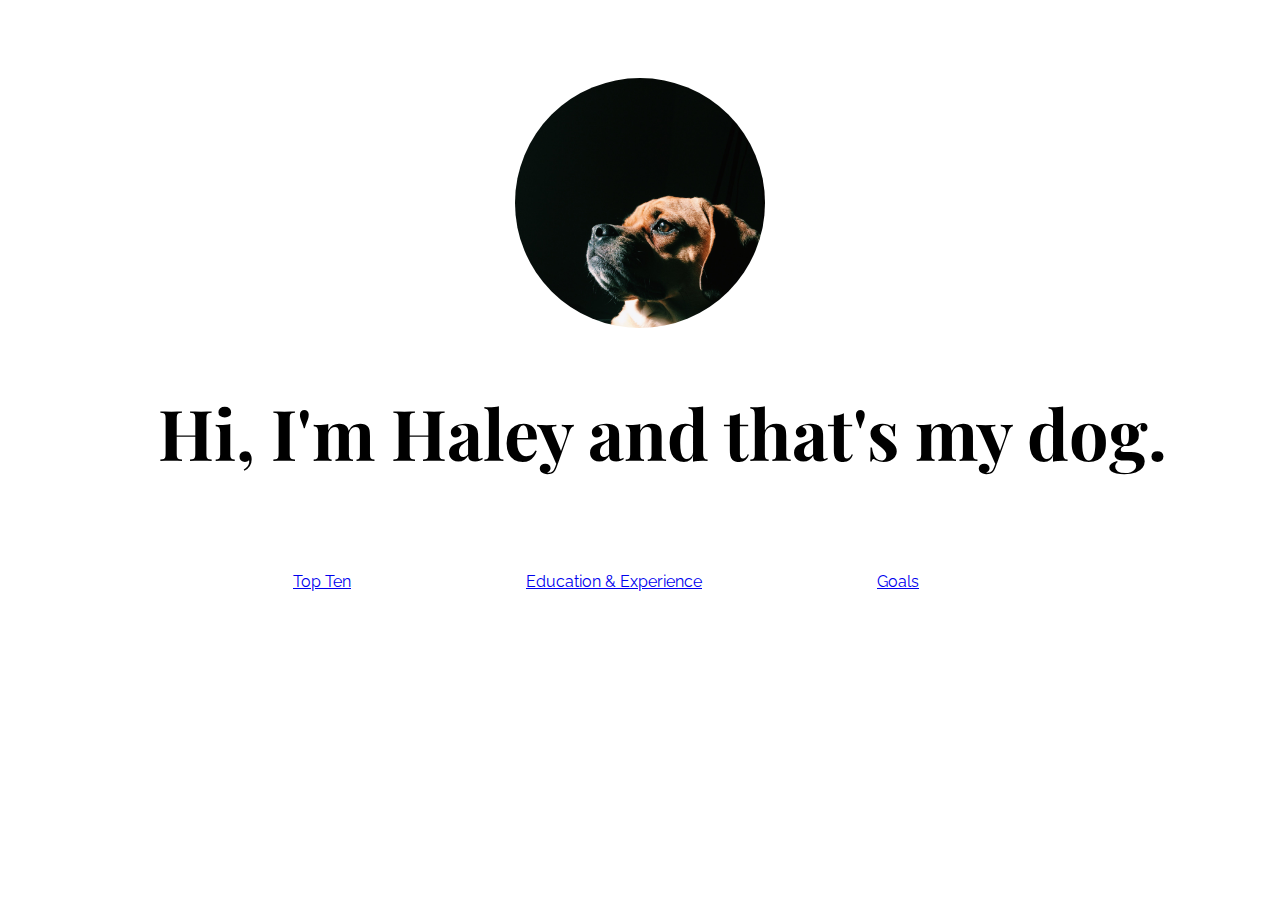
<file: index.html>
<!DOCTYPE html>
<html>

<head>
    <title> About Me </title>
    <link href="./style/style.css" rel="stylesheet" type="text/css">
    <link href="https://fonts.googleapis.com/css?family=Playfair+Display" rel="stylesheet">
    <link href="https://fonts.googleapis.com/css?family=Raleway" rel="stylesheet">
    <script type="text/javascript" src="./script/app.js"></script>
</head>

<body>
    <div id="benson">
        <img src="./images/benson.JPG" alt="dog">
    </div>
    <div id="introline">
        <h1> Hi, I'm Haley and that's my dog. </h1>
    </div>
    <div id="Navigation_Bar">
        <ul id="Navigation_List">
            <li class="Nav"><a href="navigation/ten.html"> Top Ten <a/></li>
            <li class="Nav"><a href ="navigation/education.html"> Education &amp; Experience</a> </li>
            <li class="Nav"><a href="navigation/goals.html"> Goals</a> </li>
        </ul>
</body>

</html>
</file>
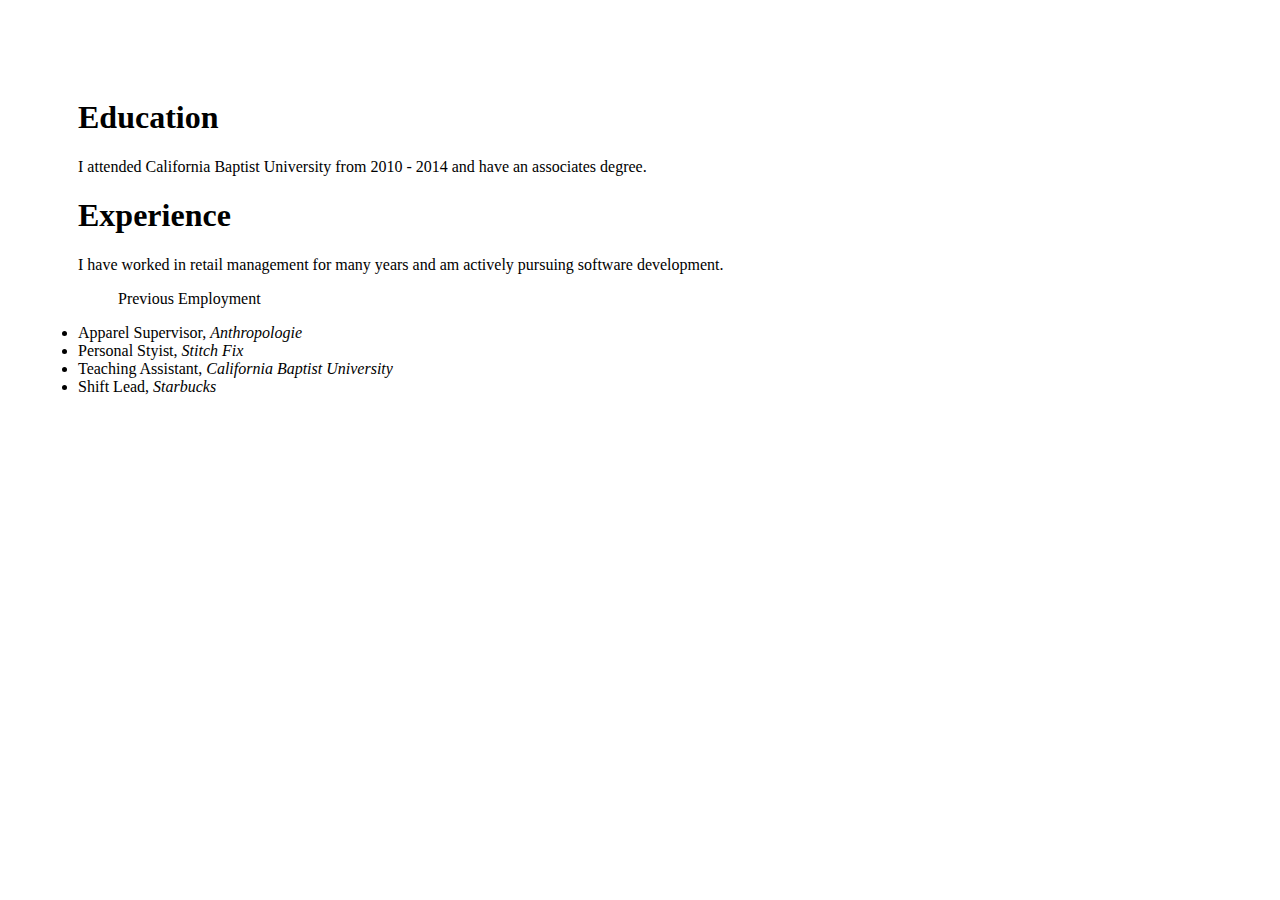
<file: navigation/education.html>
<!DOCTYPE html>
<html>

<head>
    <title> Education &amp; Experience </title>
    <link href="../style/style.css" rel="stylesheet" type="text/css">
    <link href="https://fonts.googleapis.com/css?family=Playfair+Display" rel="stylesheet">
    <link href="https://fonts.googleapis.com/css?family=Raleway" rel="stylesheet">
</head>

<body>
    <div id="education">
        <h1> Education </h1>
        <p> I attended California Baptist University from 2010 - 2014 and have an associates degree.</p>
    </div>
    <div id="experience">
        <h1> Experience </h1>
        <p> I have worked in retail management for many years and am actively pursuing software development. </p>
        <ul>Previous Employment</ul>
        <li>Apparel Supervisor, <em> Anthropologie </em></li>
        <li>Personal Styist, <em> Stitch Fix</em></li>
        <li>Teaching Assistant, <em>California Baptist University</em></li>
        <li>Shift Lead, <em> Starbucks</em></li>
        </ul>
    </div>
</body>
</html>
</file>
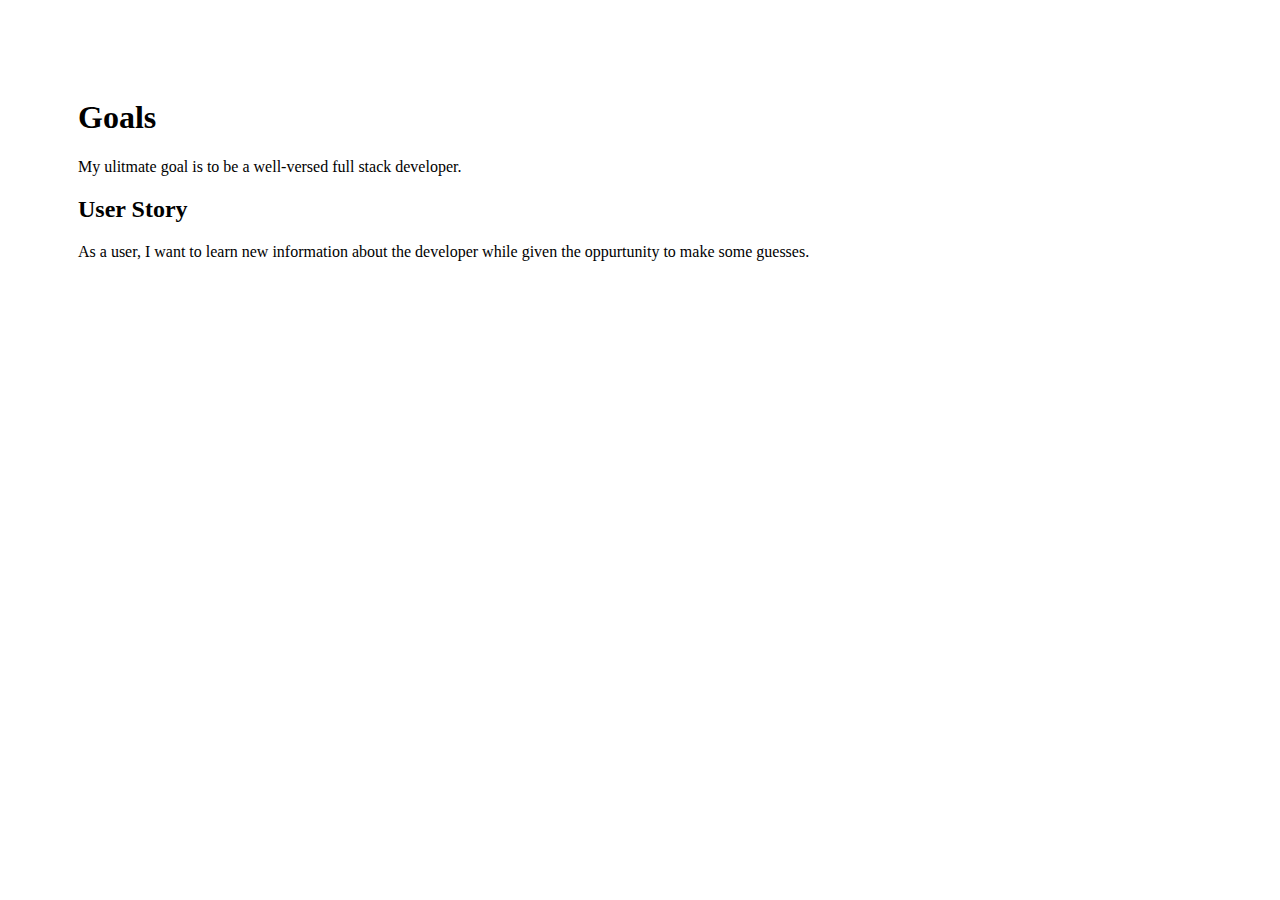
<file: navigation/goals.html>
<!DOCTYPE html>
<html>

<head>
    <title> Goals </title>
    <link href="../style/style.css" rel="stylesheet" type="text/css">
    <link href="https://fonts.googleapis.com/css?family=Playfair+Display" rel="stylesheet">
    <link href="https://fonts.googleapis.com/css?family=Raleway" rel="stylesheet">
</head>

<body>
    <div id="goals">
        <h1> Goals </h1>
        <p> My ulitmate goal is to be a well-versed full stack developer.</p>
    </div>
    <div id="userStory">
        <h2>User Story</h2>
        <p>As a user, I want to learn new information about the developer while given the oppurtunity to make some guesses.</p>
    </div>
</body>
</html>
</file>
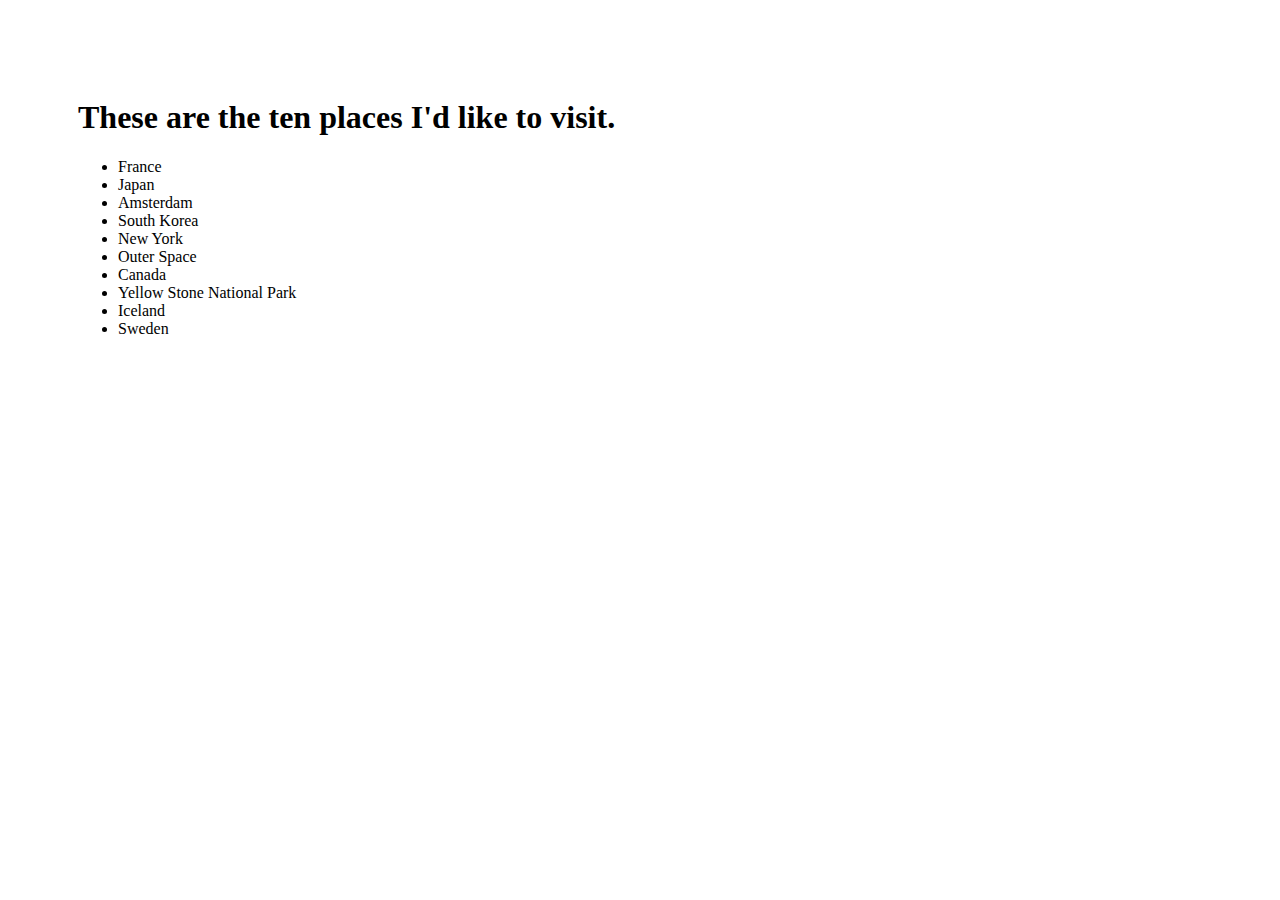
<file: navigation/ten.html>
<!DOCTYPE html>
<html>

<head>
    <title> Top Ten </title>
    <link href="../style/style.css" rel="stylesheet" type="text/css">
    <link href="https://fonts.googleapis.com/css?family=Playfair+Display" rel="stylesheet">
    <link href="https://fonts.googleapis.com/css?family=Raleway" rel="stylesheet">
</head>
<body>
    <h1> These are the ten places I'd like to visit.</h1>
    <ul id = "top_list">
        <li class = "top_ten">France</li>
        <li class = "top_ten">Japan</li>
        <li class = "top_ten">Amsterdam</li>
        <li class = "top_ten">South Korea</li>
        <li class = "top_ten">New York</li>
        <li class = "top_ten">Outer Space</li>
        <li class = "top_ten">Canada</li>
        <li class = "top_ten">Yellow Stone National Park</li>
        <li class = "top_ten">Iceland</li>
        <li class = "top_ten">Sweden</li>
    </ul>
</body>
</html>
</file>
<file: style/style.css>
* {
    background-color: white;
}

body {
    display: 100%;
    padding: 70px;
}

#benson {
    max-height: 250px;
    max-width: 250px;
    padding: 0px;
    border-radius: 10000%;
    overflow: hidden;
    margin-left: auto;
    margin-right: auto;
 /*styles the shape of the image*/   

}
#benson img {
    max-height: 500px;
    max-width: 500px;
}

#introline {
    display: inline-block;
    /*margin-left: auto;
    margin-right: 30px;*/
    margin: 10px 0px 10px 80px;
    padding: 0px;
    border-style: none;
    font-family: 'Playfair Display' , serif;
    font-size: 35px   
}

.Nav {
    list-style-type: none;
    display: inline;
    border-style: none;
    margin: 20px 0px 20px 175px;
    font-family: 'Raleway' , sans-serif;
    float: left;
    cursor: crosshair;
}

#top_ten {
    list-style-type: none;
    font-family: 'Raleway' , sans-serif;
}
</file>
